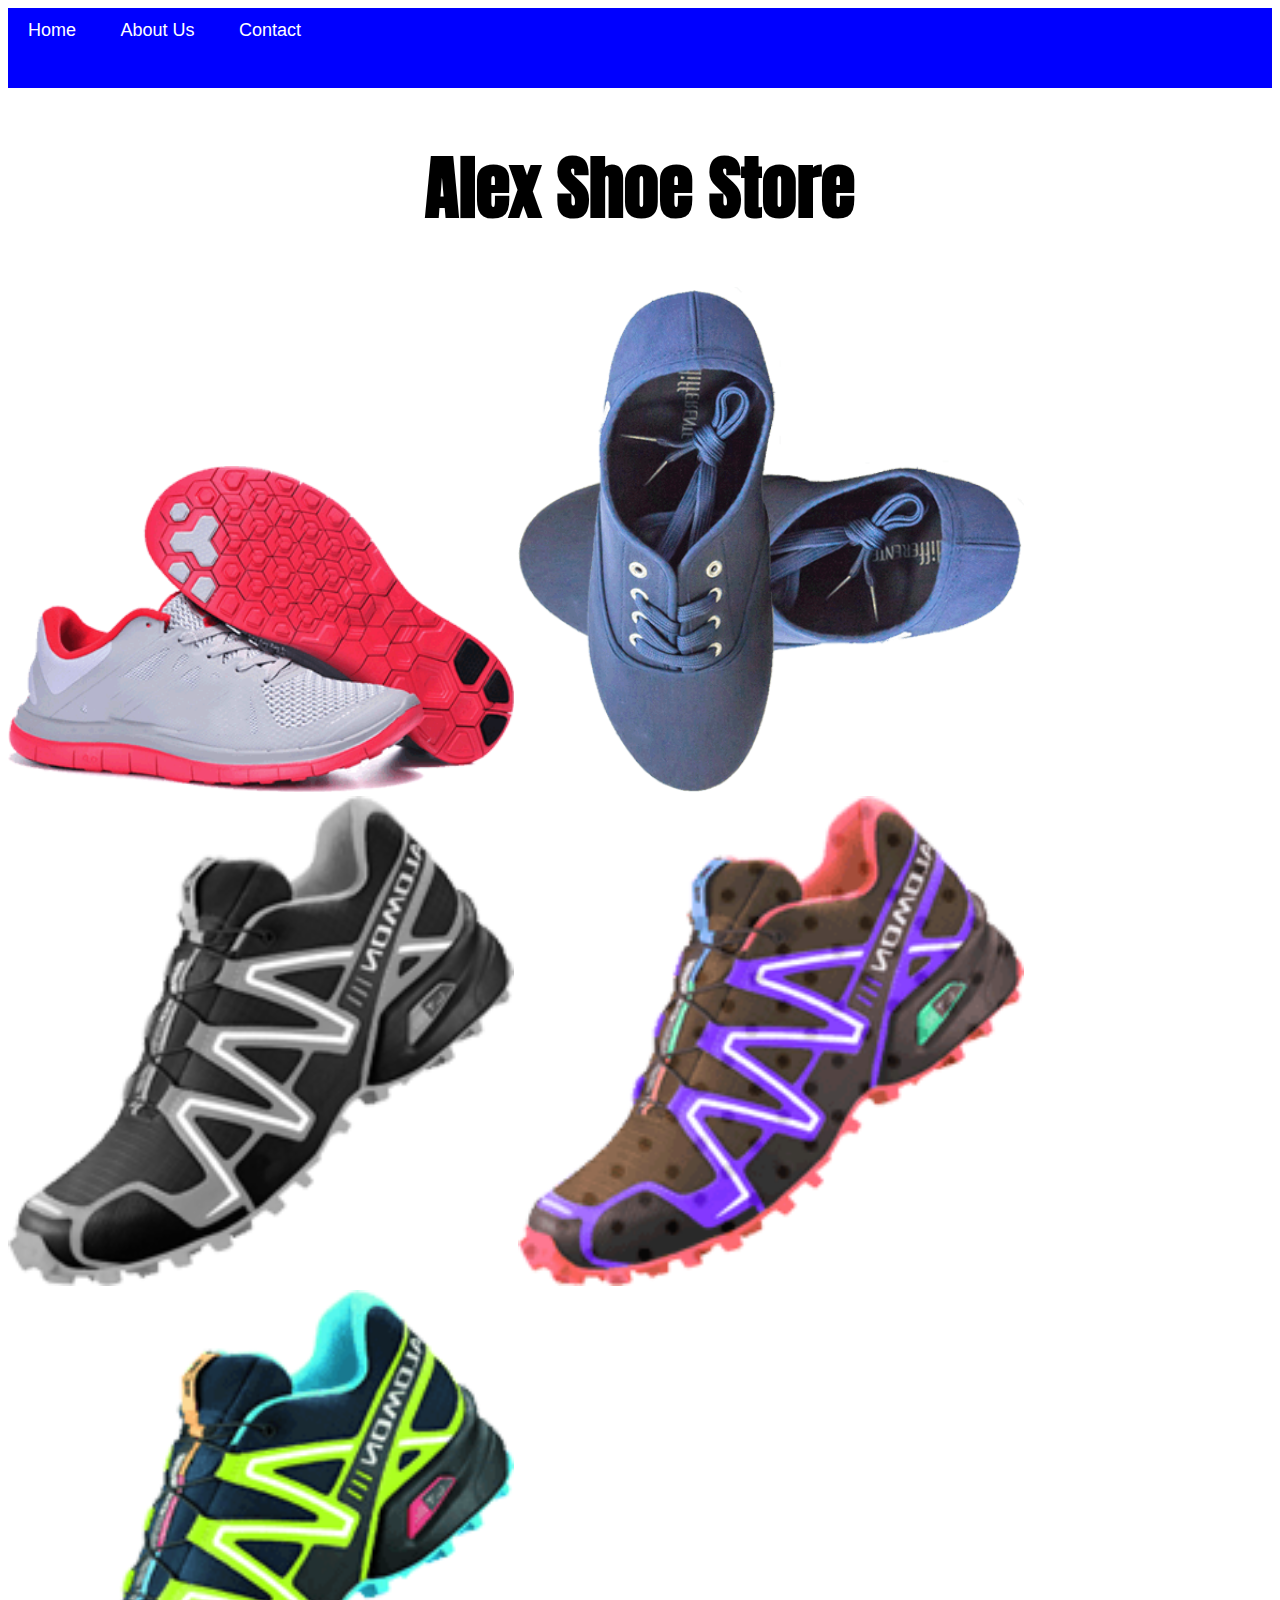
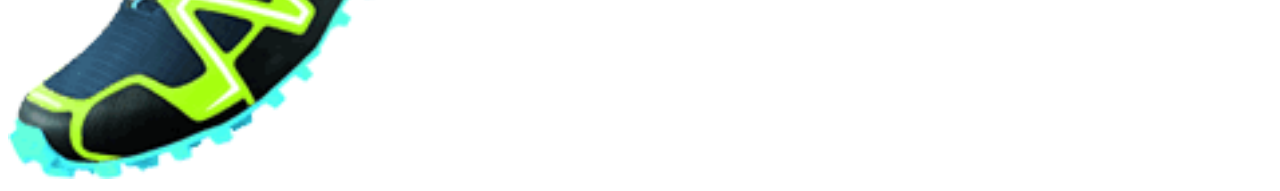
<file: index.html>
<!DOCTYPE html>
<html>
      <head>
            <link rel="stylesheet" href="style.css">
            <link href="https://fonts.googleapis.com/css2?family=Anton&display=swap" rel="stylesheet">
      </head>
      <body>
        <div id="menu">
            <a href="#">Home</a>
            <a href="about.html">About Us</a>
            <a href="contact.html">Contact</a>
       </div>
       <h1> Alex Shoe Store </h1>
           <div class="gallery">
                <a href="Nike.html"><img src="images/shoes-img1.png"/></a>
                <a href="Tommy.html"><img src="images/shoes-img3.png"/></a>
                <a href="Puma.html"><img src="images/shoes-img7.png"/></a>
                <a href="Reebok.html"><img src="images/shoes-img8.png"/></a>
                <a href="Umbro.html"><img src="images/shoes-img9.png"/></a>
                
           </div>
      </body>
</html>
</file>
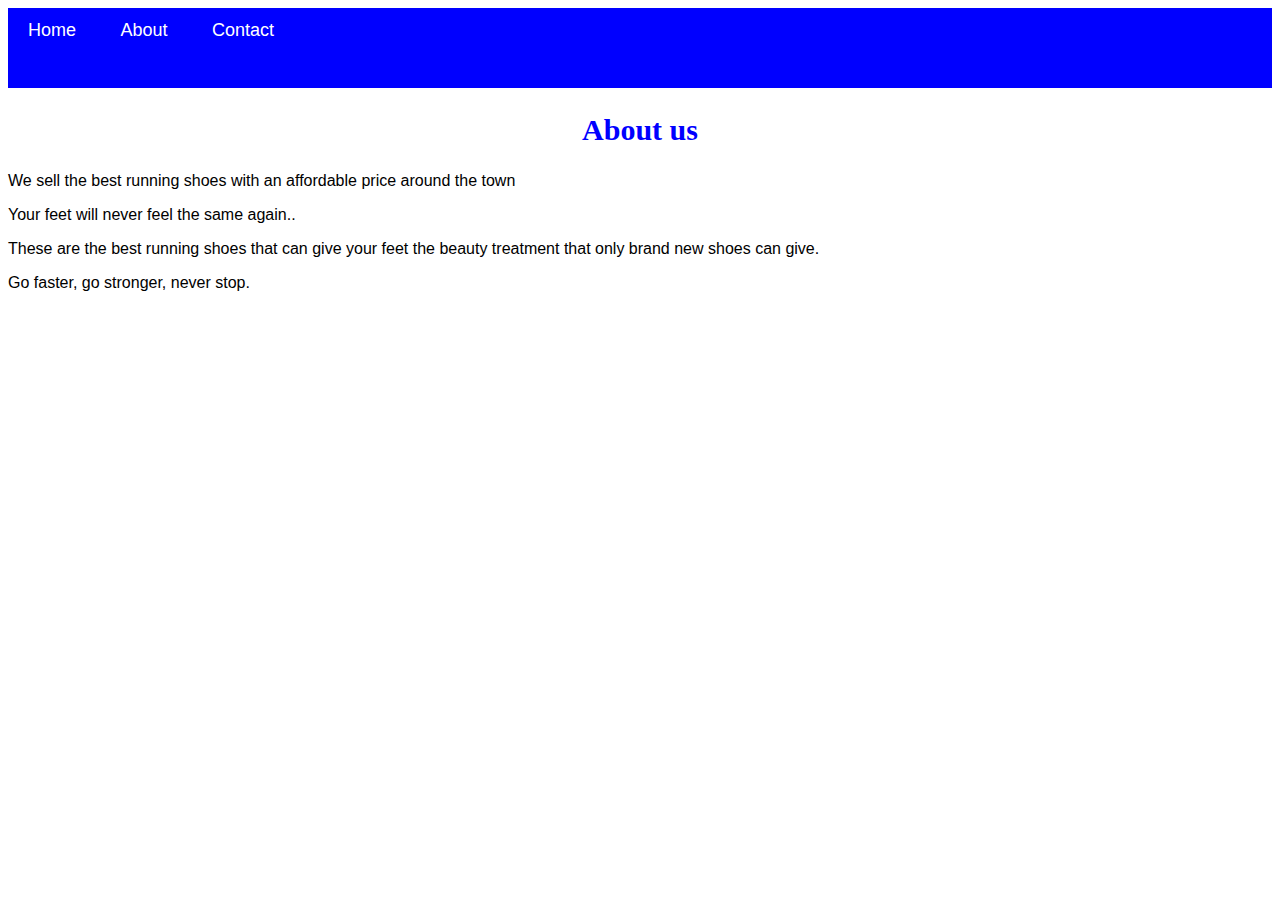
<file: about.html>
<!DOCTYPE html>
<html>
    <head>
        <link rel="stylesheet" href="style.css">
    </head>
    <body>
        <div id="menu">
            <a href="index.html">Home</a>
            <a href="about.html">About</a>
            <a href="contact.html">Contact</a>
        </div>
		
        <h2>About us</h2>
		<p>We sell the best running shoes with an affordable price around the town</p>
        <p>Your feet will never feel the same again..</p>
        <p>These are the best running shoes that can give your feet the beauty treatment that only brand new shoes can give.</p> 
        <p>Go faster, go stronger, never stop.</p> 
    </body>
</html>
</file>
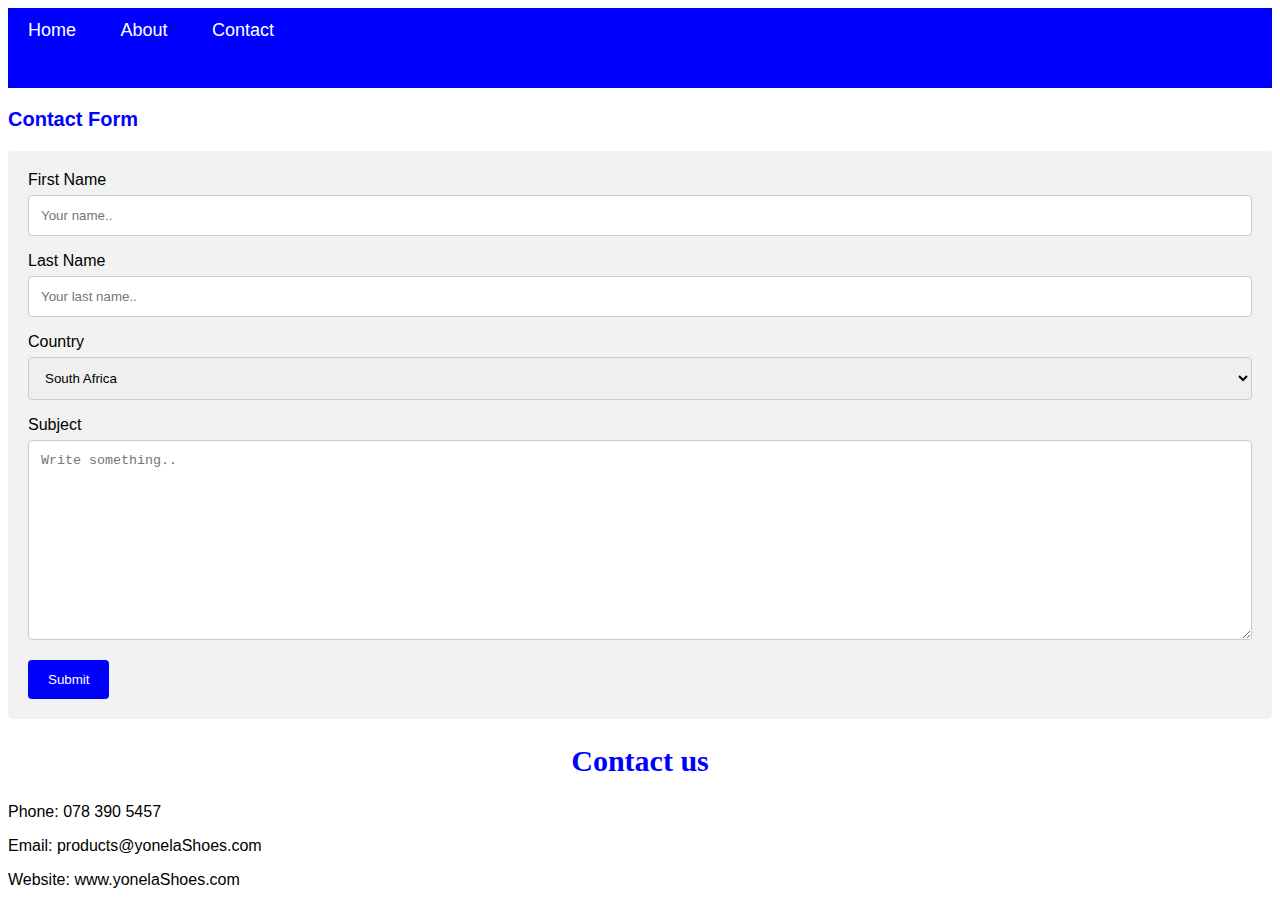
<file: contact.html>
<!DOCTYPE html>
<html>
    <head>
        <link rel="stylesheet" href="style.css">
    </head>
    <body>
        <div id="menu">
            <a href="index.html">Home</a>
            <a href="about.html">About</a>
            <a href="contact.html">Contact</a>
        </div>
        <h3>Contact Form</h3>

<div class="container">
  <form action="/action_page.php">
    <label for="fname">First Name</label>
    <input type="text" id="fname" name="firstname" placeholder="Your name..">

    <label for="lname">Last Name</label>
    <input type="text" id="lname" name="lastname" placeholder="Your last name..">

    <label for="country">Country</label>
    <select id="country" name="country">
      <option value="australia">South Africa</option>
      <option value="canada">Canada</option>
      <option value="usa">USA</option>
    </select>

    <label for="subject">Subject</label>
    <textarea id="subject" name="subject" placeholder="Write something.." style="height:200px"></textarea>

    <input type="submit" value="Submit">
  </form>
</div>
        <h2>Contact us</h2>
        
        <p>Phone: 078 390 5457</p>
        <p>Email: products@yonelaShoes.com</p>
        <p>Website: www.yonelaShoes.com</p>
    </body>
</html>
</file>
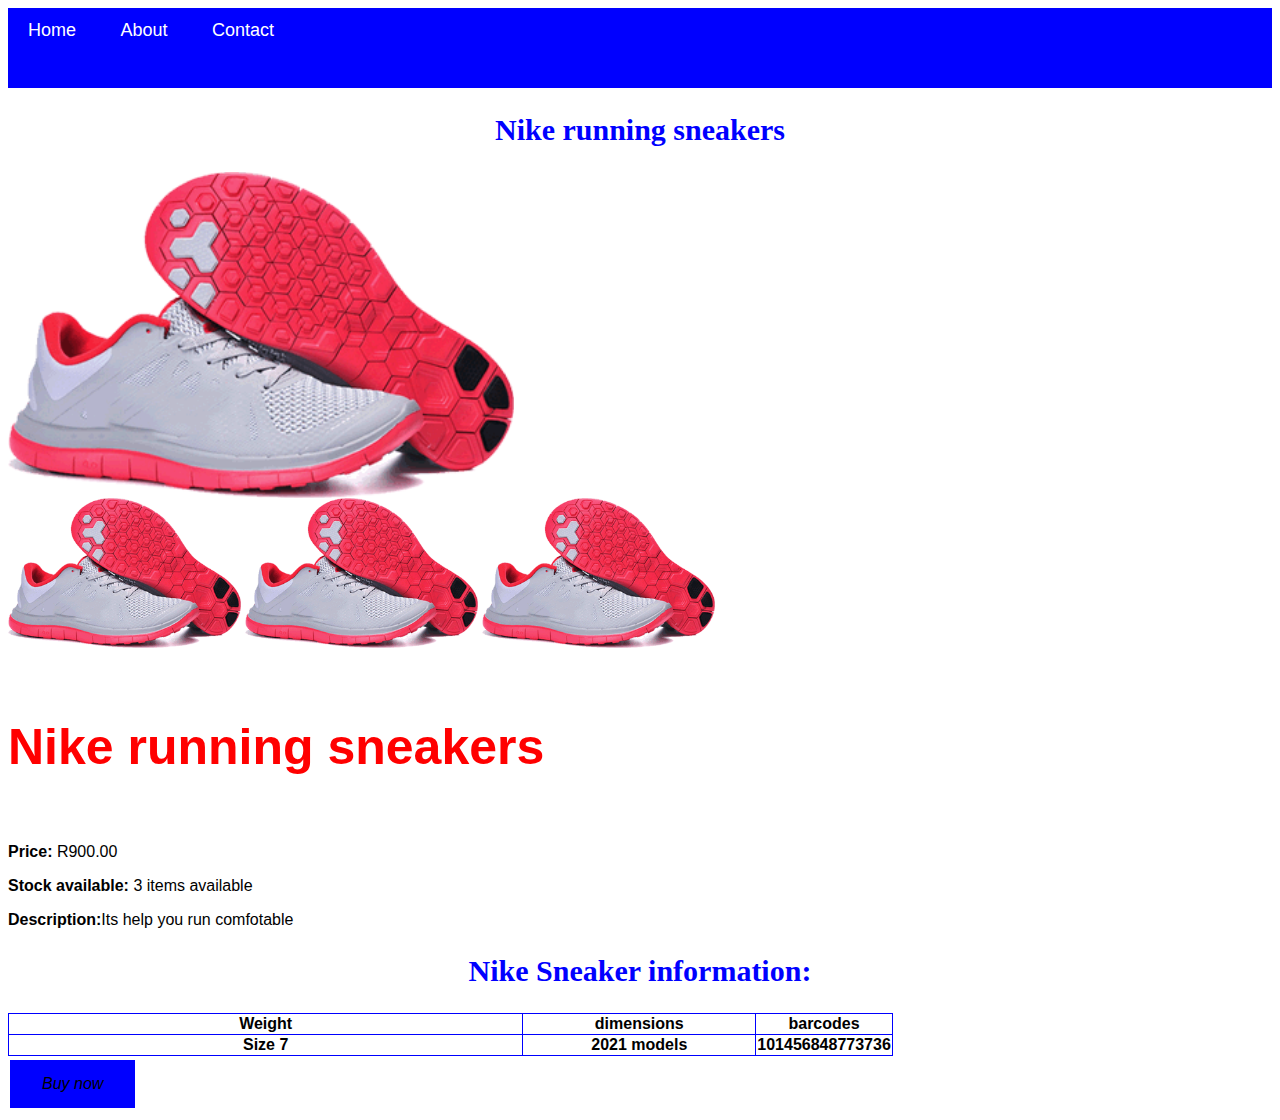
<file: Nike.html>
<html>
      <head> 
           <link rel="stylesheet" href="style.css"> 
       </head>
 
       <body>
        <div id="menu">
            <a href="index.html">Home</a>
            <a href="about.html">About</a>
            <a href="contact.html">Contact</a>
        </div> 
          <h2>Nike running sneakers</h2>
          <div class="gallery"> 
              <img src="images/shoes-img1.png"> 
          </div> 
          <img src="images/shoes-img1.png" height="150"/>
          <img src="images/shoes-img1.png" height="150"/>
          <img src="images/shoes-img1.png" height="150"/>

          <h4>Nike running sneakers</h4> 
          <p><b>Price:</b> R900.00</p> 
          <p><b>Stock available:</b> 3 items available</p> 
          <p><b>Description:</b>Its help you run comfotable</p> 
          <h2>Nike Sneaker information:</h2>
          <table>
            <tr>
                <th>Weight</th>
                <th>dimensions</th>
                <th>barcodes</th>
            </tr>
            <tr>
                <th>Size 7</th>
                <th>2021 models</th>
                <th>101456848773736</th> 
            </tr>
        </table>

        <button type="button">Buy now</button>
          <br/>
          
      </body>
</html>
</file>
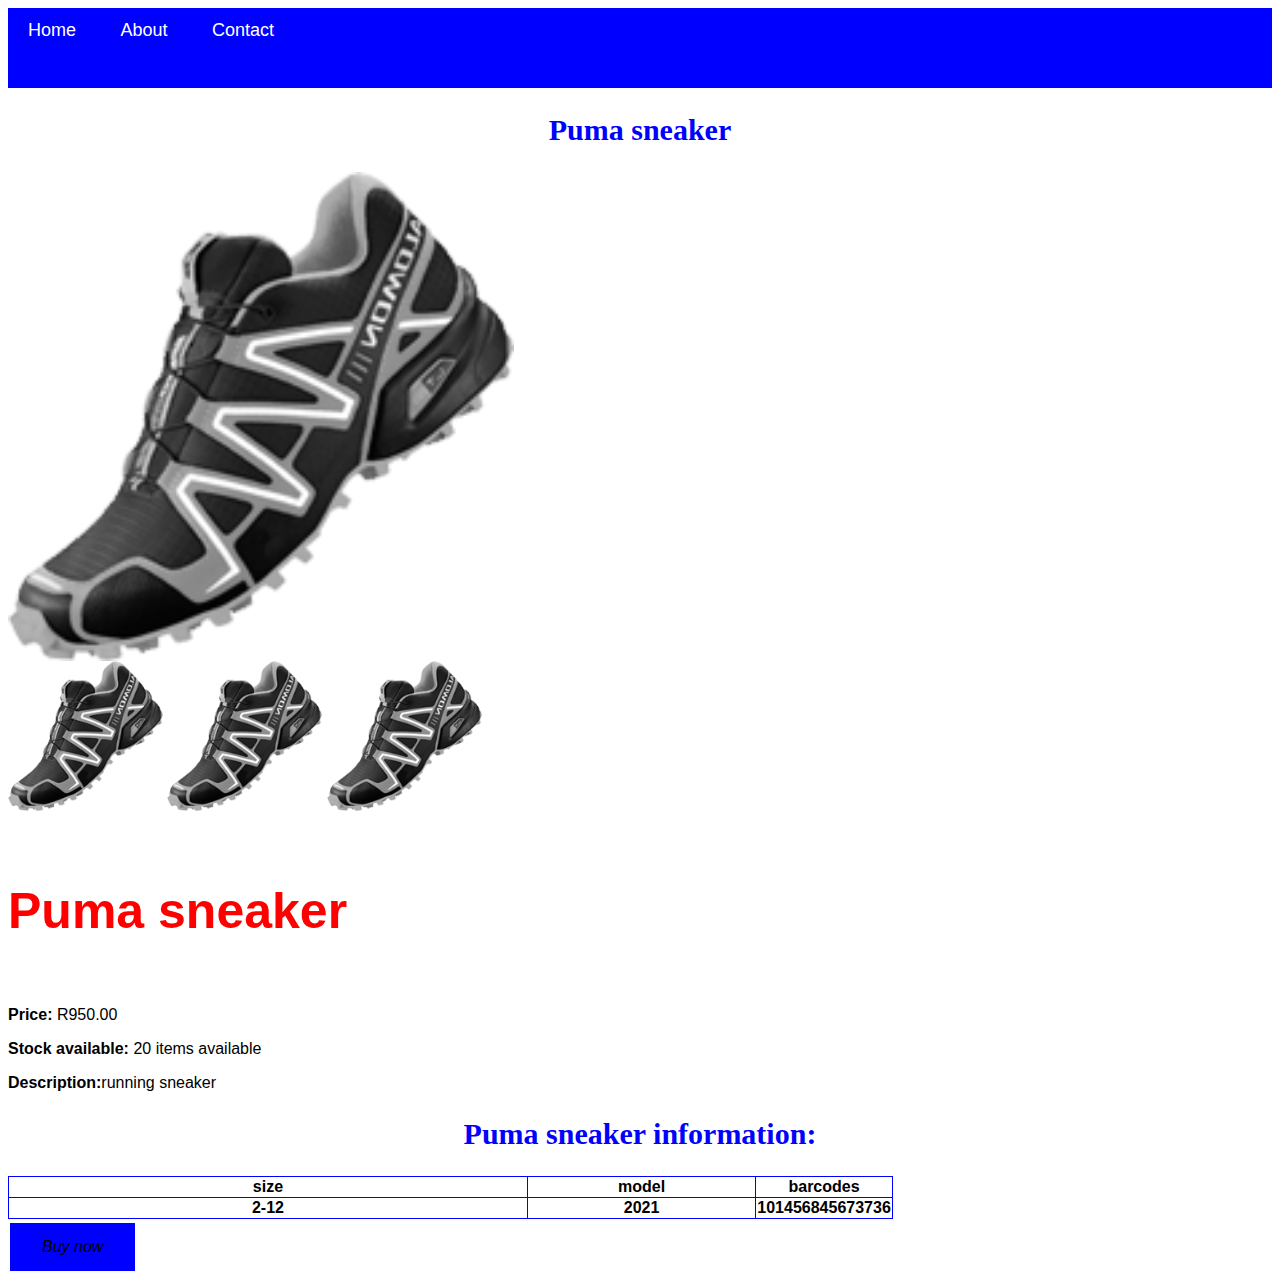
<file: Puma.html>
<html>
      <head> 
           <link rel="stylesheet" href="style.css"> 
       </head>
 
       <body>
        <div id="menu">
            <a href="index.html">Home</a>
            <a href="about.html">About</a>
            <a href="contact.html">Contact</a>
        </div> 
          <h2>Puma sneaker</h2>
          <div class="gallery"> 
             <img src="images/shoes-img7.png"> 
          </div> 
          <img src="images/shoes-img7.png" height="150"/>
          <img src="images/shoes-img7.png" height="150"/>
          <img src="images/shoes-img7.png" height="150"/>

          
          <h4>Puma sneaker</h4> 
          <p><b>Price:</b> R950.00</p> 
          <p><b>Stock available:</b> 20 items available</p> 
          <p><b>Description:</b>running sneaker</p> 
          <h2>Puma sneaker information:</h2>
          <table>
            <tr>
                <th>size</th>
                <th>model</th>
                <th>barcodes</th>
            </tr>
            <tr>
                <th>2-12</th>
                <th>2021</th>
                <th>101456845673736</th> 
            </tr>
        </table>

        <button type="button">Buy now</button>
          <br/>
          
      </body>
</html>
</file>
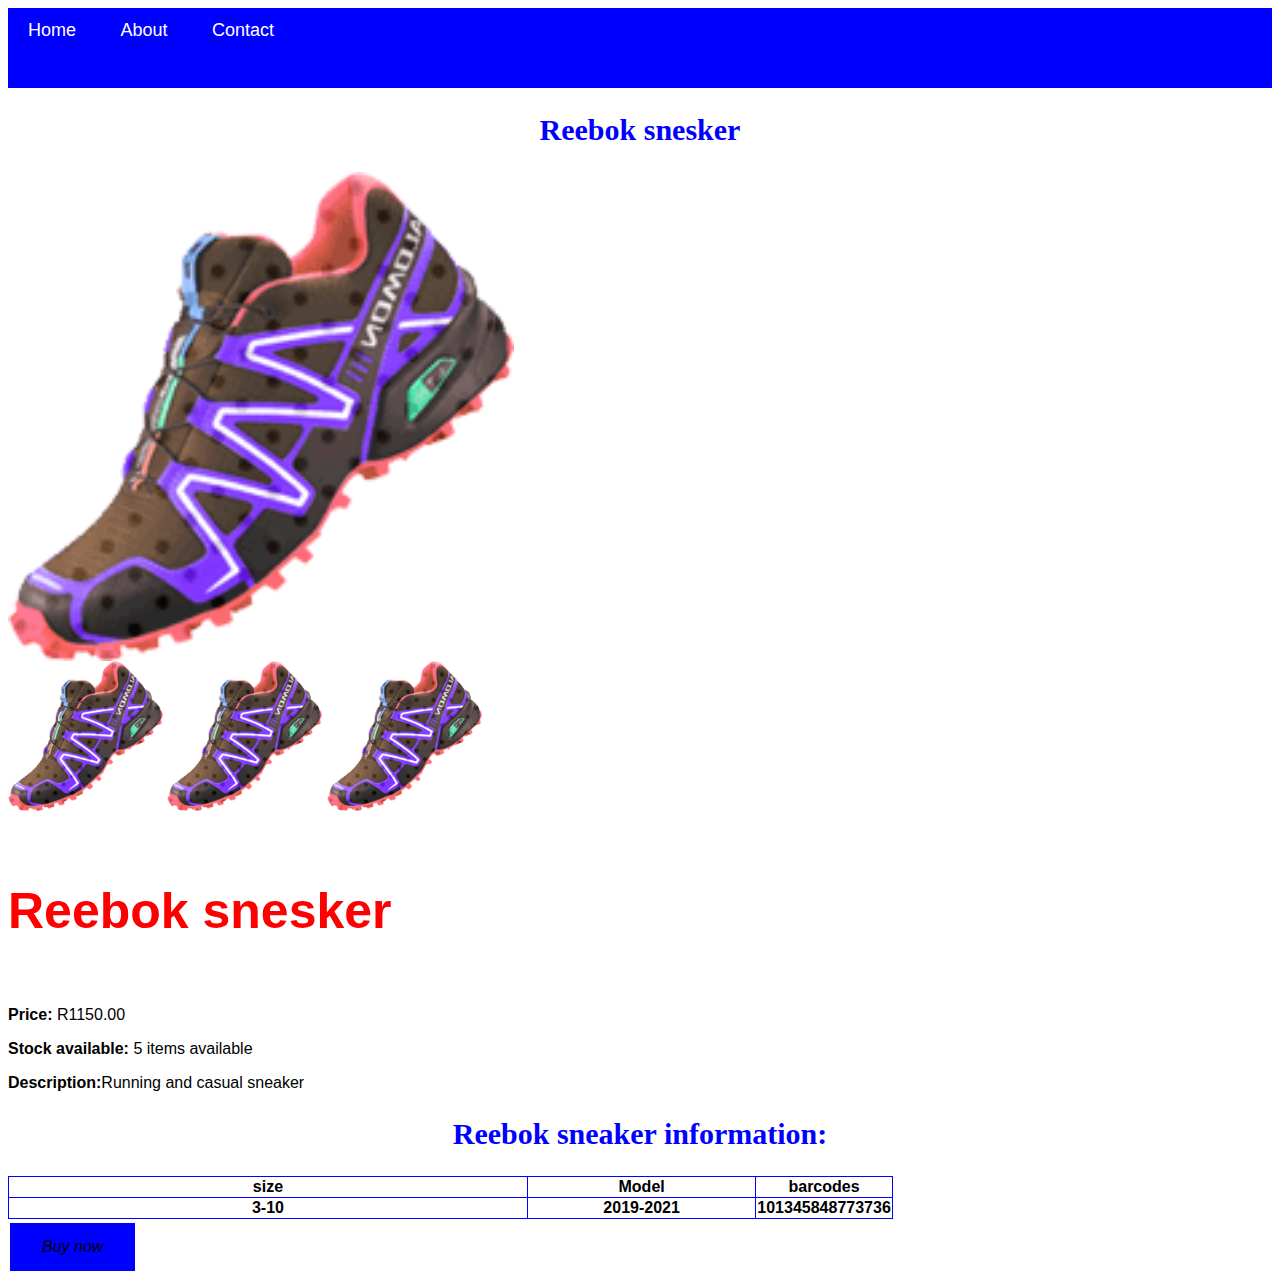
<file: Reebok.html>
<html>
      <head> 
           <link rel="stylesheet" href="style.css"> 
       </head>
 
       <body>
        <div id="menu">
            <a href="index.html">Home</a>
            <a href="about.html">About</a>
            <a href="contact.html">Contact</a>
        </div> 
          <h2>Reebok snesker</h2>
          <div class="gallery"> 
              <img src="images/shoes-img8.png"> 
          </div> 
          <img src="images/shoes-img8.png" height="150"/>
          <img src="images/shoes-img8.png" height="150"/>
          <img src="images/shoes-img8.png" height="150"/>

          <h4>Reebok snesker</h4> 
          <p><b>Price:</b> R1150.00</p> 
          <p><b>Stock available:</b> 5 items available</p> 
          <p><b>Description:</b>Running and casual sneaker</p> 
          <h2>Reebok sneaker information:</h2>
          <table>
            <tr>
                <th>size</th>
                <th>Model</th>
                <th>barcodes</th>
            </tr>
            <tr>
                <th>3-10</th>
                <th>2019-2021</th>
                <th>101345848773736</th> 
            </tr>
        </table>

        <button type="button">Buy now</button>
          <br/>
          
      </body>
</html>
</file>
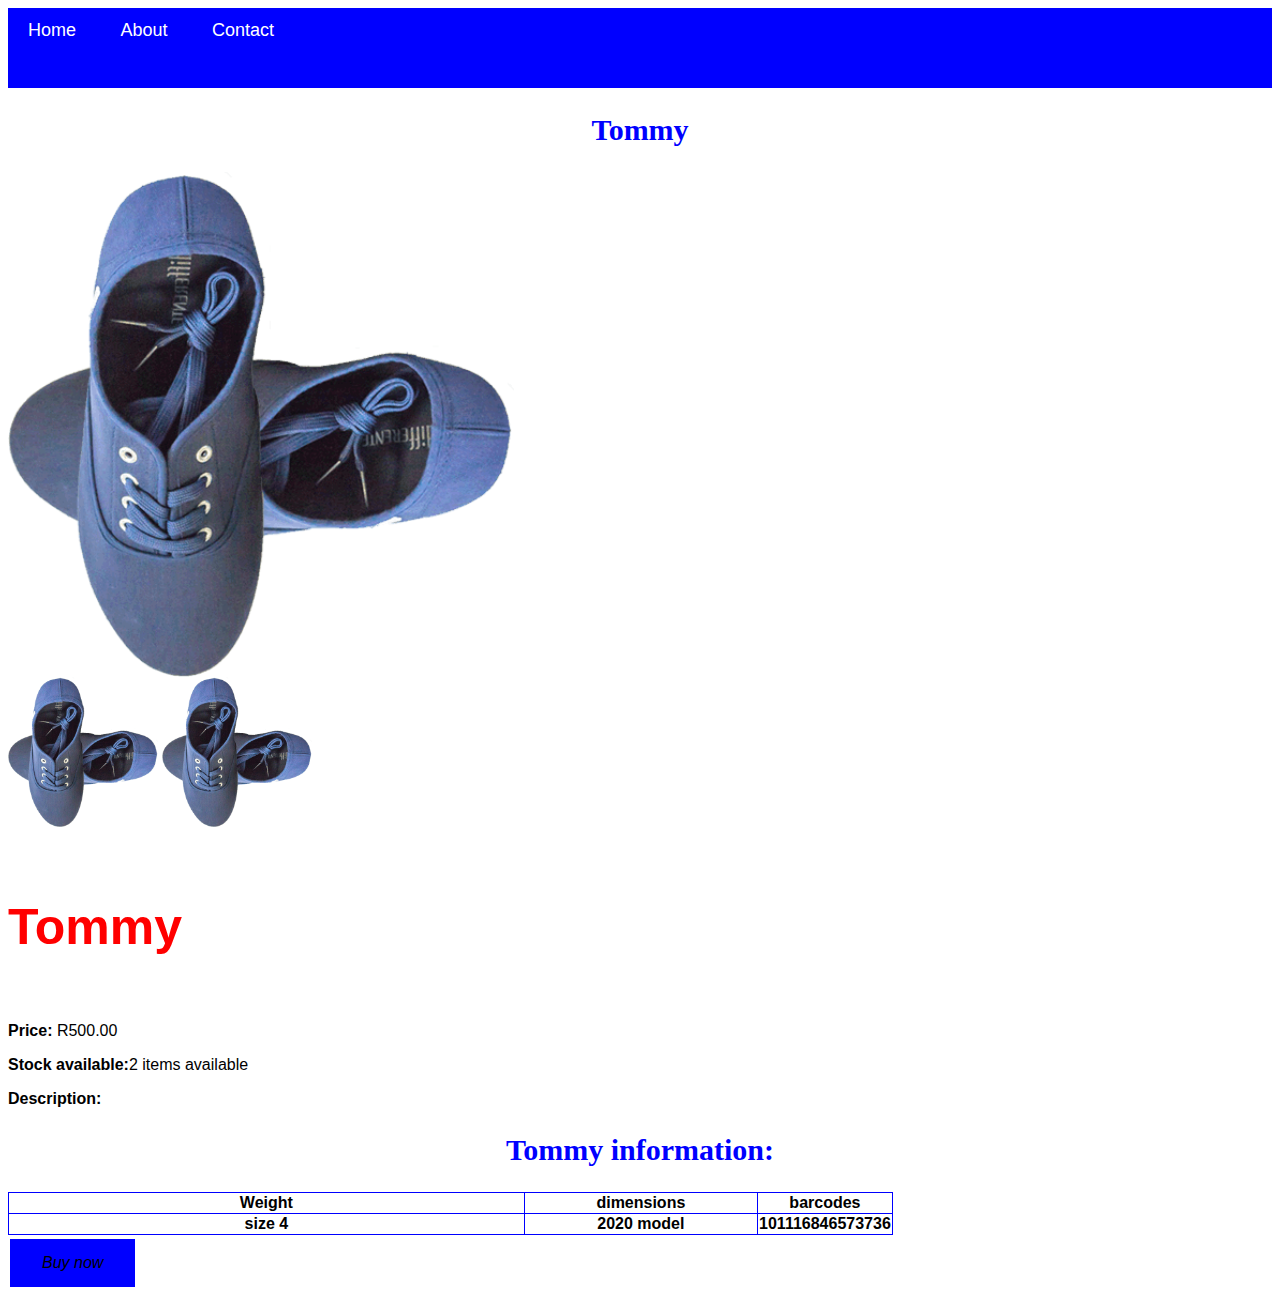
<file: Tommy.html>
<html>
      <head> 
           <link rel="stylesheet" href="style.css"> 
       </head>
 
       <body>
        <div id="menu">
            <a href="index.html">Home</a>
            <a href="about.html">About</a>
            <a href="contact.html">Contact</a>
        </div> 
          <h2>Tommy </h2>
          <div class="gallery"> 
              <img src="images/shoes-img3.png"> 
          </div> 
          <img src="images/shoes-img3.png" height="150"/>
          <img src="images/shoes-img3.png" height="150"/>
          

          <h4>Tommy</h4> 
          <p><b>Price:</b> R500.00</p> 
          <p><b>Stock available:</b>2 items available</p> 
          <p><b>Description:</b></p> 
          <h2>Tommy information:</h2>
          <table>
            <tr>
                <th>Weight</th>
                <th>dimensions</th>
                <th>barcodes</th>
            </tr>
            <tr>
                <th>size 4</th>
                <th>2020 model</th>
                <th>101116846573736</th> 
            </tr>
        </table>

        <button type="button">Buy now</button>
          <br/>
          
      </body>
</html>
</file>
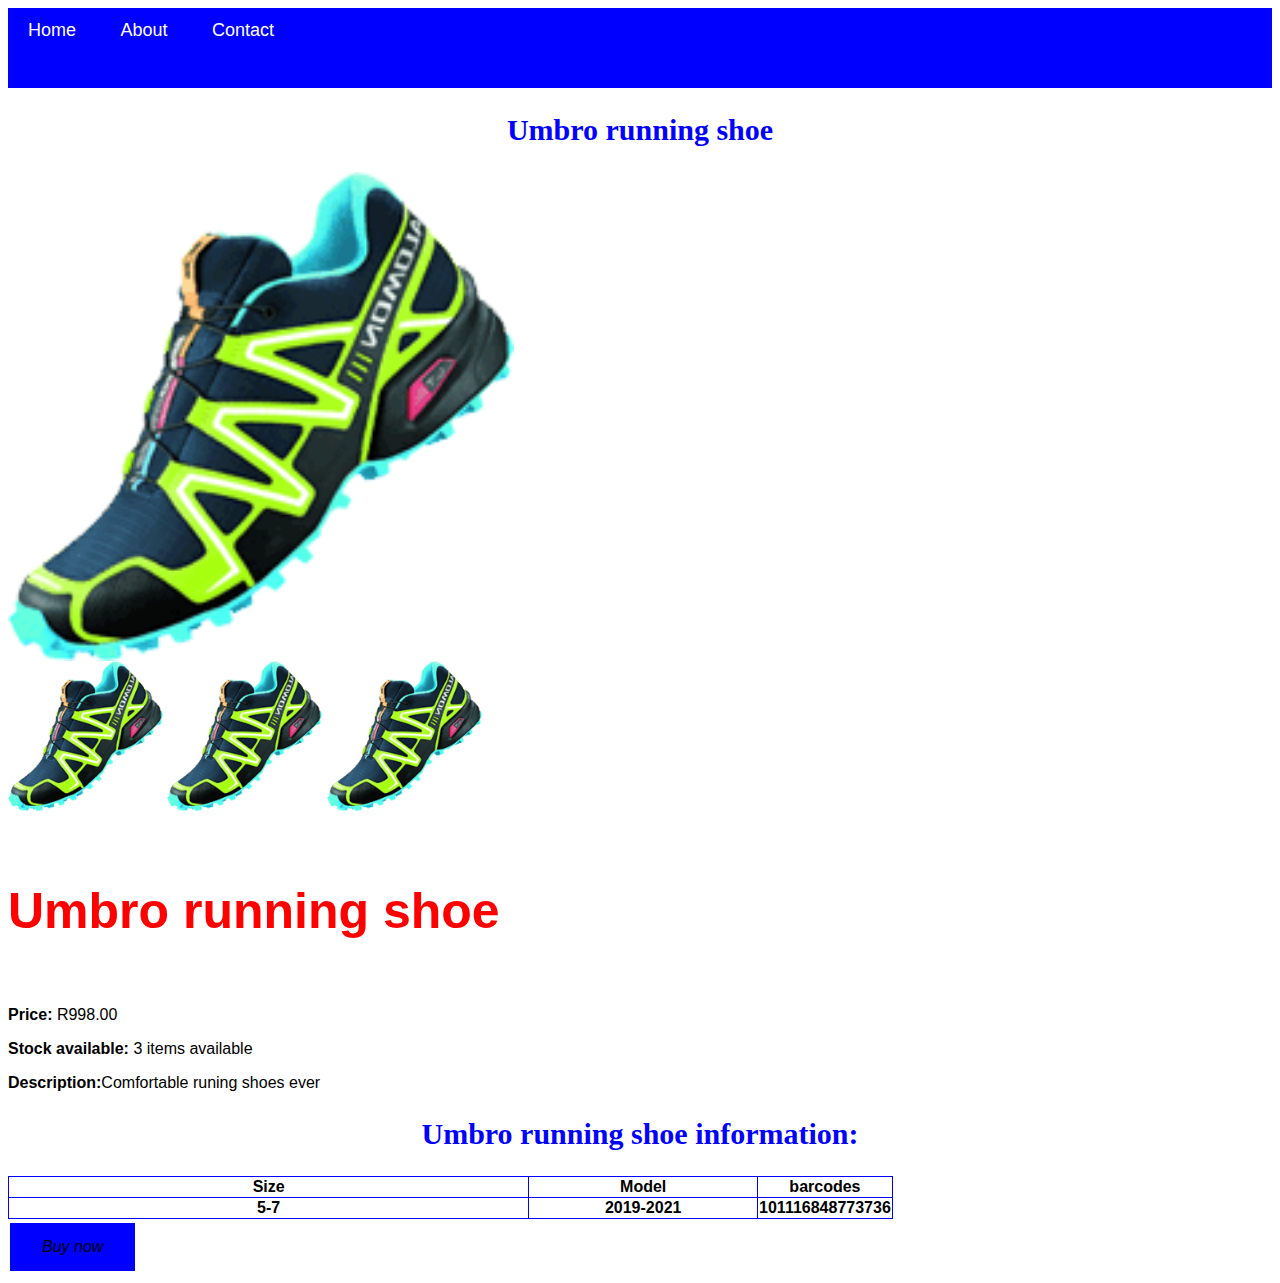
<file: Umbro.html>
<html>
      <head> 
           <link rel="stylesheet" href="style.css"> 
       </head>
 
       <body>
        <div id="menu">
            <a href="index.html">Home</a>
            <a href="about.html">About</a>
            <a href="contact.html">Contact</a>
        </div> 
          <h2>Umbro running shoe</h2>
          <div class="gallery"> 
              <img src="images/shoes-img9.png"> 
          </div> 
          <img src="images/shoes-img9.png" height="150"/>
          <img src="images/shoes-img9.png" height="150"/>
          <img src="images/shoes-img9.png" height="150"/>

          <h4>Umbro running shoe</h4> 
          <p><b>Price:</b> R998.00</p> 
          <p><b>Stock available:</b> 3 items available</p> 
          <p><b>Description:</b>Comfortable runing shoes ever<p> 
          <h2>Umbro running shoe information:</h2>
          <table>
            <tr>
                <th>Size</th>
                <th>Model</th>
                <th>barcodes</th>
            </tr>
            <tr>
                <th>5-7</th>
                <th>2019-2021</th>
                <th>101116848773736</th> 
            </tr>
        </table>

        <button type="button">Buy now</button>
          <br/>
          
      </body>
</html>
</file>
<file: style.css>
.gallery img{
    width: 40%;
}

h1{
    font-size: 70px;
    text-align: center;
    font-family: 'Anton', sans-serif;
}
h2{
    font-family: Impact, fantasy;
    text-align: center;
    font-size: 30px;
    color: blue;
    font-style: Arial;

}

h3{
    font-family: Helvetica, sans-serif;
    font-size: 20px;
    font-style: Arial;
    color: blue;
    
}

h4{
    font-family: Helvetica, sans-serif;
    font-size: 50px;
    font-style: Arial;
    color: red;
    
}

p{
    font-family: Helvetica, sans-serif;
}

#menu{
    width:100%;
    height:80px;
    background-color: blue;
    padding-top: 12px;

}

#menu a{
    color:#ffffff;
    font-family: Helvetica, sans-serif;
    font-size: 18px;
    text-decoration:none;
    font-weight: 800px;
    
    padding-left: 20px;
    padding-right: 20px;

}

#menu a:hover{
     color: blue;
}

table, th{
    width: 70%;
    border: 1px solid blue;
    border-collapse: collapse;
    
}

button {
    border: none;
    background-color: blue;
    padding: 15px 32px;
    text-align: center;
    text-decoration: none;
    display: inline-block;
    font-size: 16px;
    font-style: italic;
    margin: 4px 2px;
    cursor: pointer;
}

body {font-family: Arial, Helvetica, sans-serif;}
* {box-sizing: border-box;}

input[type=text], select, textarea {
  width: 100%;
  padding: 12px;
  border: 1px solid #ccc;
  border-radius: 4px;
  box-sizing: border-box;
  margin-top: 6px;
  margin-bottom: 16px;
  resize: vertical;
}

input[type=submit] {
  background-color: blue;
  color: white;
  padding: 12px 20px;
  border: none;
  border-radius: 4px;
  cursor: pointer;
}

input[type=submit]:hover {
  background-color: #45a049;
}

.container {
  border-radius: 5px;
  background-color: #f2f2f2;
  padding: 20px;
}
</file>
